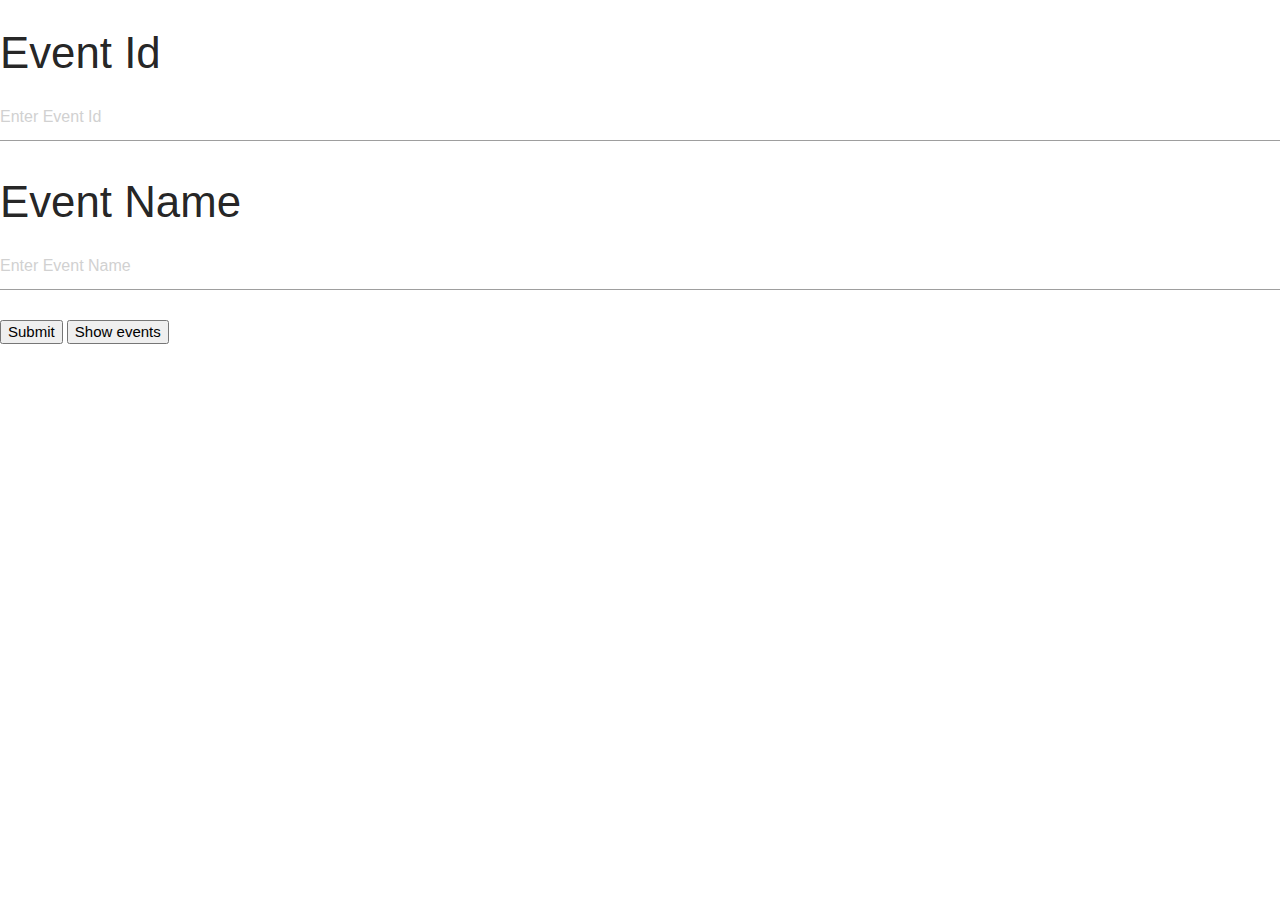
<file: addupcomingevent.html>
<html>
    <head>
      <!--Import Google Icon Font-->
      <link href="https://fonts.googleapis.com/icon?family=Material+Icons" rel="stylesheet">
      <!--Import materialize.css-->
      <link type="text/css" rel="stylesheet" href="css/materialize.min.css"  media="screen,projection"/>

      <!--Let browser know website is optimized for mobile-->
      <meta name="viewport" content="width=device-width, initial-scale=1.0"/>
    </head>
    <body>
    <div class  ="login">
        <h3 class="en">Event Id 
        </h3><input type="text" name="eventid" id="eventid" class="tbox1" placeholder="Enter Event Id" />

        <h3 class="en">Event Name  
        </h3><input type="text" name="eventname" id="eventname" class="tbox1" placeholder="Enter Event Name" />
        
        
        <br><br>
        <input type="submit" onclick="addevent()" />

        <button onclick="showevent()">Show events</button>
    </div>
    <div id="events">
      
    </div>

      <script type="text/javascript" src="js/events.js"></script>
      <!--JavaScript at end of body for optimized loading-->
      <script type="text/javascript" src="js/materialize.min.js"></script>
      <script src="https://code.jquery.com/jquery-3.3.1.min.js"
      integrity="sha256-FgpCb/KJQlLNfOu91ta32o/NMZxltwRo8QtmkMRdAu8="
      crossorigin="anonymous">
      --></script>
    </body> 
</html>
</file>
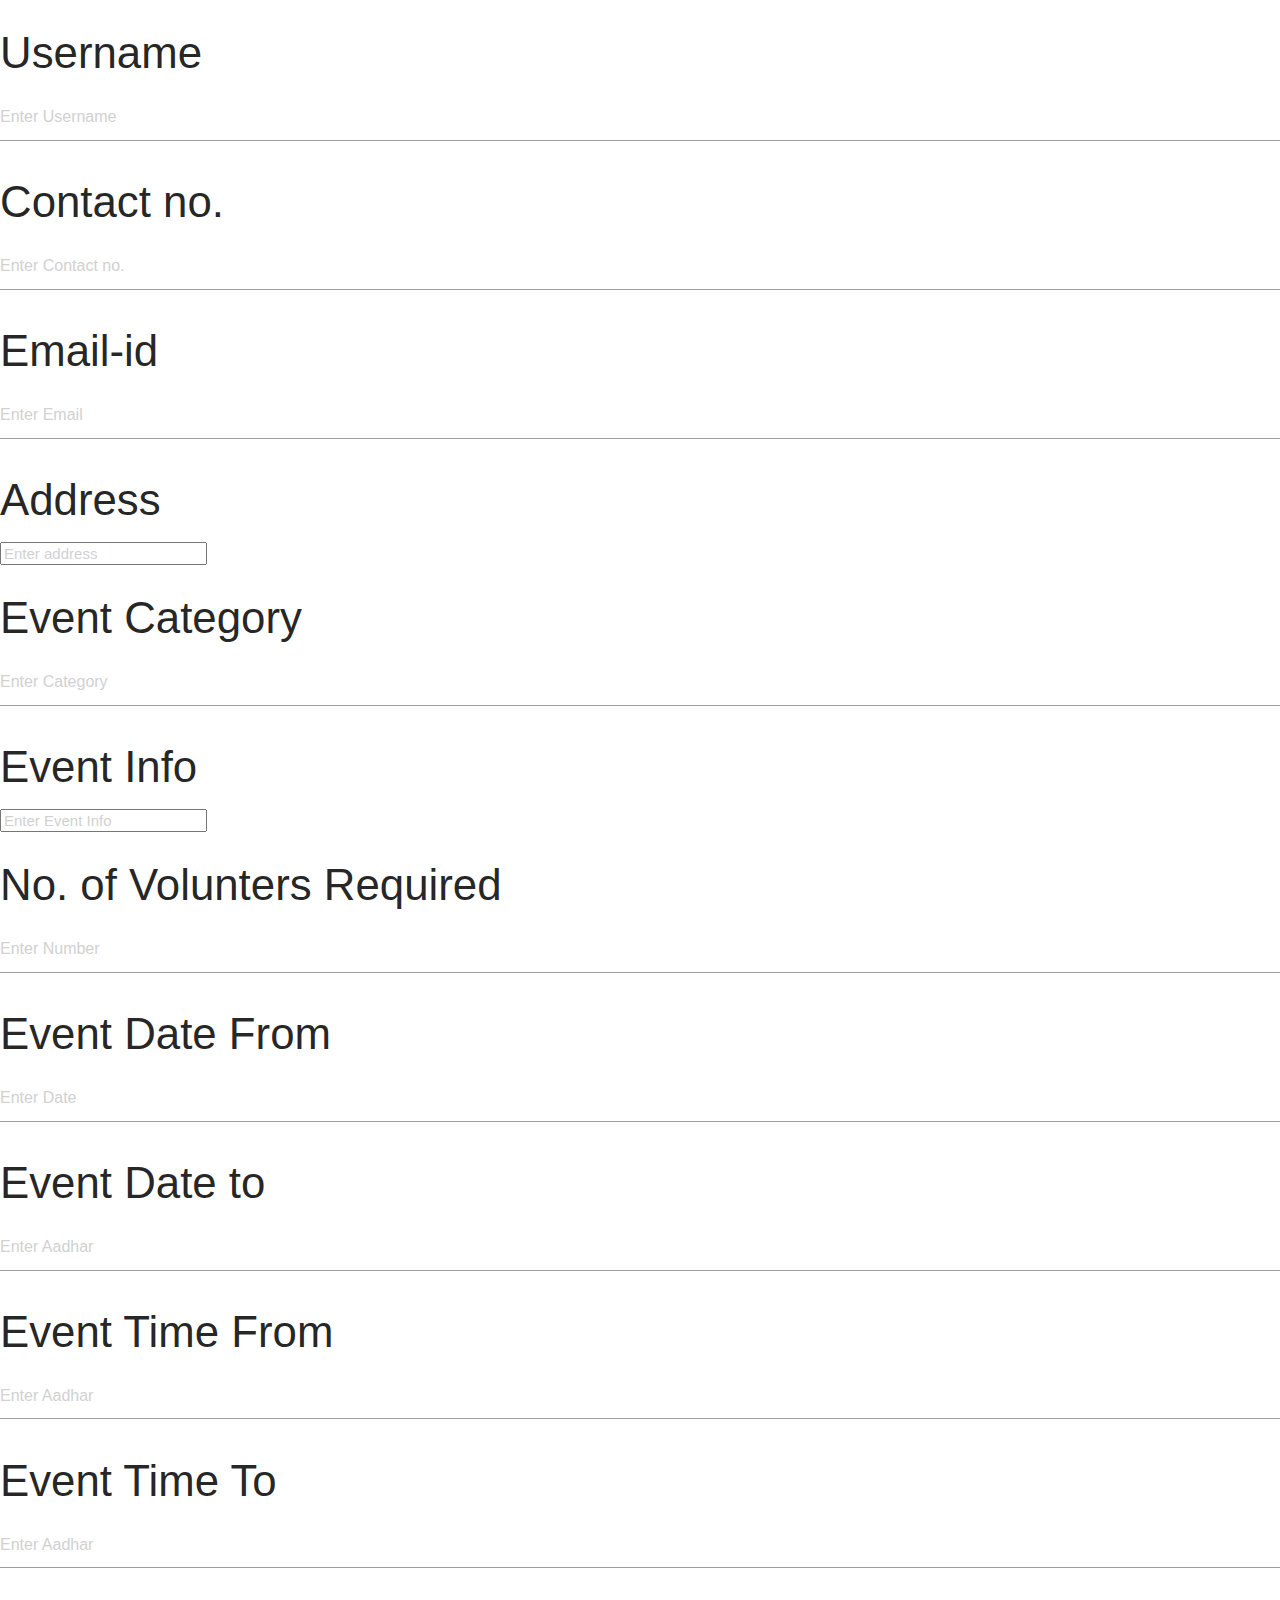
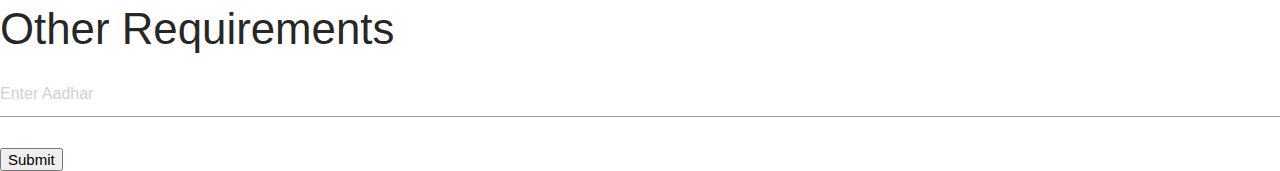
<file: eventrequest.html>
<html>
    <head>
      <!--Import Google Icon Font-->
      <link href="https://fonts.googleapis.com/icon?family=Material+Icons" rel="stylesheet">
      <!--Import materialize.css-->
      <link type="text/css" rel="stylesheet" href="css/materialize.min.css"  media="screen,projection"/>

      <!--Let browser know website is optimized for mobile-->
      <meta name="viewport" content="width=device-width, initial-scale=1.0"/>
    </head>
    <body>
    <div class  ="login">
        <h3 class="en">Username  
        </h3><input type="text" name="username" id="username" class="tbox1" placeholder="Enter Username" />
        <!-- <h3 class="en">Password  
        </h3><input type="password" name="password" id="password" class="tbox1" placeholder="Enter Password" />
        <h3 class="en">Confirm password  
        </h3><input type="text" name="cpassword" id="cpassword"class="tbox1"placeholder="Enter Password" />
        <h3 class="en">Name  
        </h3><input type="text" name="name" id="name"class="tbox1"placeholder="Enter Name" />
         -->
        <h3 class="en">Contact no.
        </h3><input type="text" name="contact" id="contact" class="tbox1" placeholder="Enter Contact no." />
        
        <h3 class="en">Email-id  
        </h3><input type="text" name="email" id="email" class="tbox1" placeholder="Enter Email" />
        
        <h3 class="en">Address  
        </h3><input type="textarea" name="address" id="address" class="tbox1" placeholder="Enter address" />
        
        <h3 class="en">Event Category  
        </h3><input type="text" name="category" id="category" class="tbox1" placeholder="Enter Category" />
        
        <h3 class="en">Event Info  
        </h3><input type="textarea" name="eventinfo" id="eventinfo" class="tbox1" placeholder="Enter Event Info" />
        
        <h3 class="en">No. of Volunters  Required
        </h3><input type="text" name="volunters" id="volunters" class="tbox1" placeholder="Enter Number" />
        
        <h3 class="en">Event Date From
        </h3><input type="text" name="datefrom" id="datefrom" class="tbox1" placeholder="Enter Date" />
        
        <h3 class="en">Event Date to  
        </h3><input type="text" name="dateto" id="dateto" class="tbox1" placeholder="Enter Aadhar" />
        
        <h3 class="en">Event Time From
        </h3><input type="text" name="timefrom" id="timefrom" class="tbox1" placeholder="Enter Aadhar" />
        
        <h3 class="en">Event Time To
        </h3><input type="text" name="timeto" id="timeto" class="tbox1" placeholder="Enter Aadhar" />

        <h3 class="en">Other Requirements
        </h3><input type="text" name="otherreq" id="otherreq" class="tbox1" placeholder="Enter Aadhar" />
        
        <br><br>
        <input type="submit" onclick="request()" />
    </div>

      <script type="text/javascript" src="js/eventrequest.js"></script>
      <!--JavaScript at end of body for optimized loading-->
      <script type="text/javascript" src="js/materialize.min.js"></script>
      <script src="https://code.jquery.com/jquery-3.3.1.min.js"
      integrity="sha256-FgpCb/KJQlLNfOu91ta32o/NMZxltwRo8QtmkMRdAu8="
      crossorigin="anonymous">
      --></script>
    </body> 
</html>
</file>
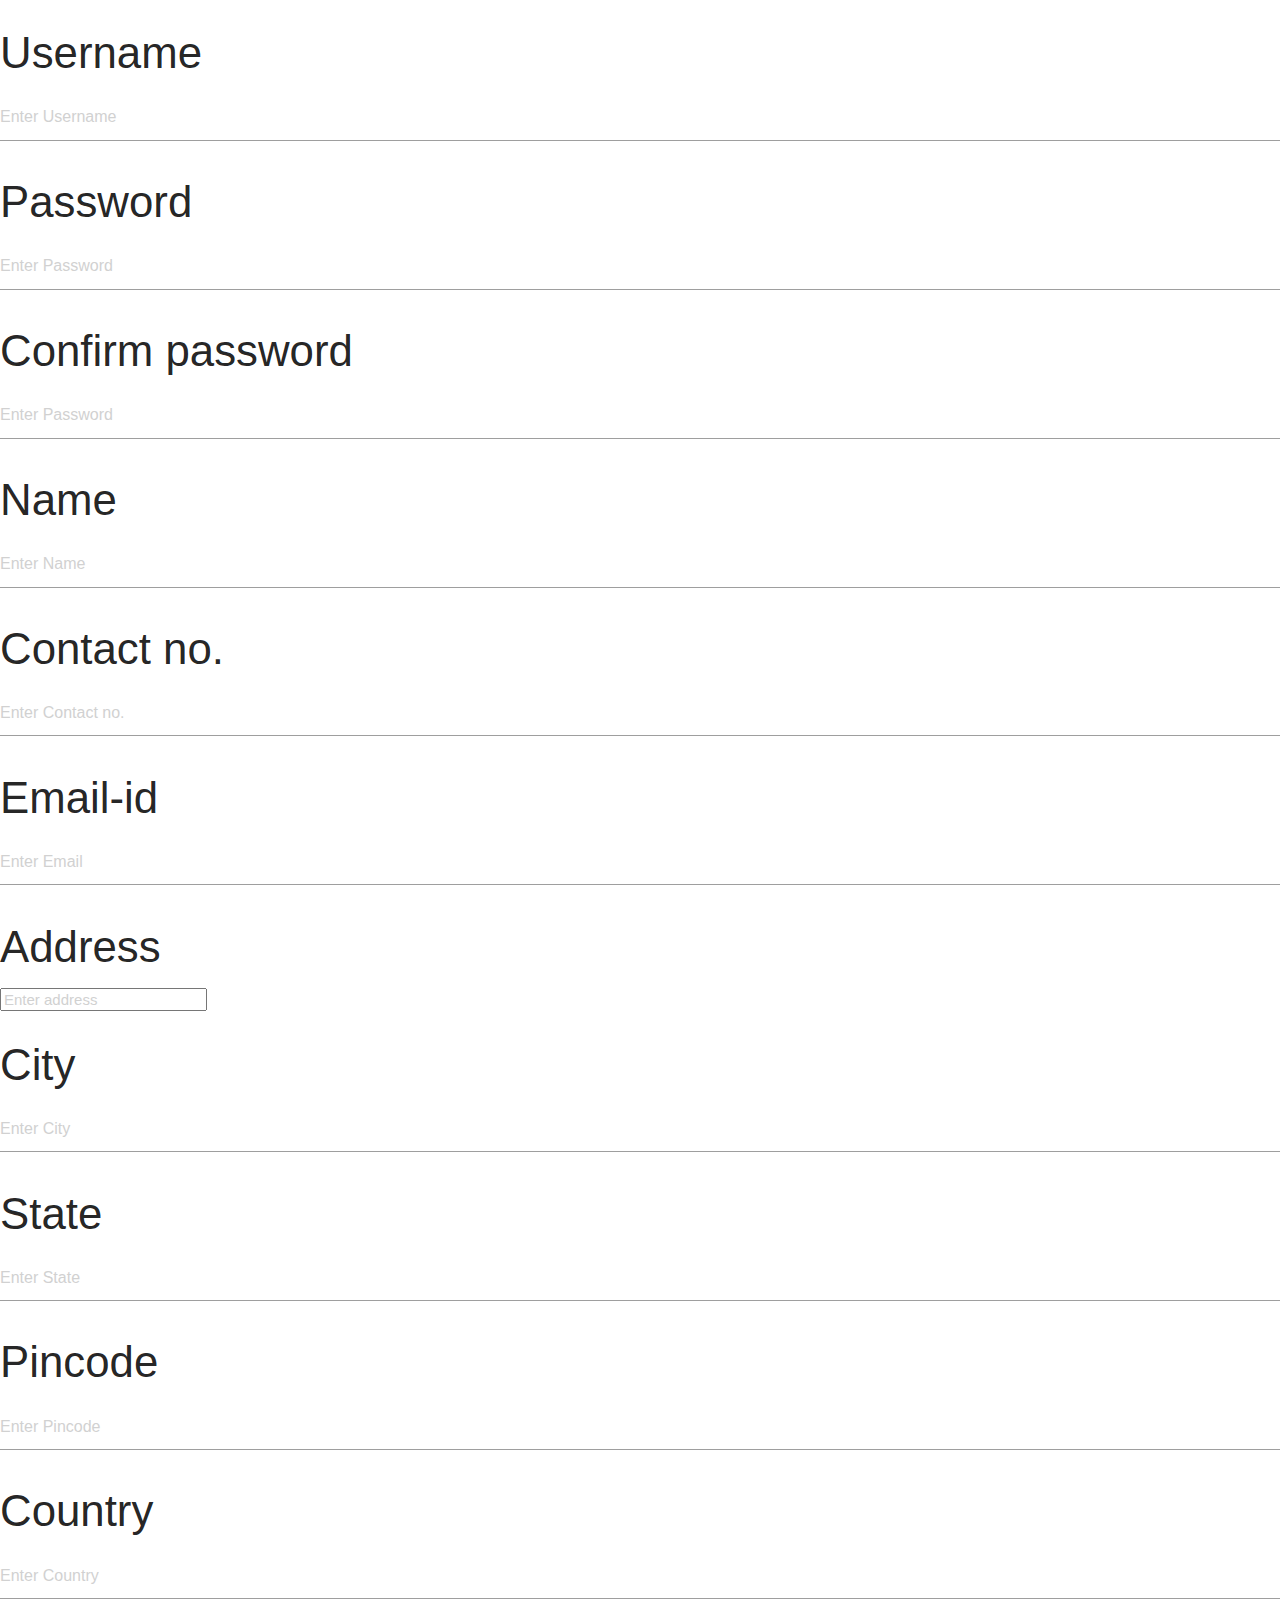
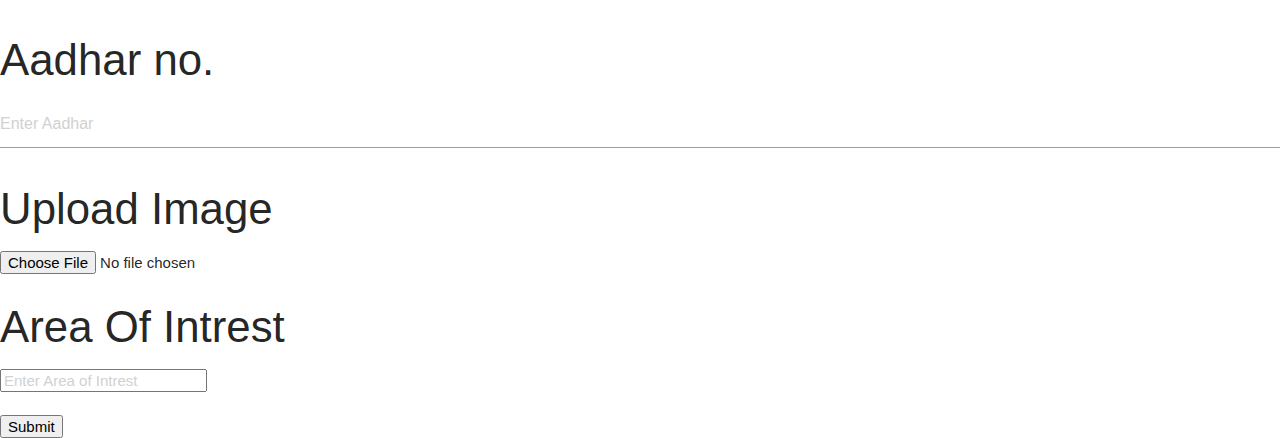
<file: register.html>
<html>
    <head>
      <!--Import Google Icon Font-->
      <link href="https://fonts.googleapis.com/icon?family=Material+Icons" rel="stylesheet">
      <!--Import materialize.css-->
      <link type="text/css" rel="stylesheet" href="css/materialize.min.css"  media="screen,projection"/>

      <!--Let browser know website is optimized for mobile-->
      <meta name="viewport" content="width=device-width, initial-scale=1.0"/>
    </head>
    <body>
    <div class  ="login">
        <h3 class="en">Username  
        </h3><input type="text" name="username" id="username"class="tbox1"placeholder="Enter Username" />
        <h3 class="en">Password  
        </h3><input type="password" name="password" id="password" class="tbox1" placeholder="Enter Password" />
        <h3 class="en">Confirm password  
        </h3><input type="password" name="cpassword" id="cpassword"class="tbox1"placeholder="Enter Password" />
        <h3 class="en">Name  
        </h3><input type="text" name="name" id="name"class="tbox1"placeholder="Enter Name" />
        
        <h3 class="en">Contact no.
        </h3><input type="text" name="contact" id="contact"class="tbox1"placeholder="Enter Contact no." />
        
        <h3 class="en">Email-id  
        </h3><input type="text" name="email" id="email"class="tbox1"placeholder="Enter Email" />
        
        <h3 class="en">Address  
        </h3><input type="textarea" name="Address" id="address"class="tbox1"placeholder="Enter address" />
        
        <h3 class="en">City  
        </h3><input type="text" name="city" id="city"class="tbox1"placeholder="Enter City" />
        
        <h3 class="en">State  
        </h3><input type="text" name="state" id="state"class="tbox1"placeholder="Enter State" />
        
        <h3 class="en">Pincode  
        </h3><input type="text" name="pin" id="pin"class="tbox1"placeholder="Enter Pincode" />
        
        <h3 class="en">Country
        </h3><input type="text" name="country" id="country"class="tbox1"placeholder="Enter Country" />
        
        <h3 class="en">Aadhar no.  
        </h3><input type="text" name="aadhar" id="aadhar"class="tbox1"placeholder="Enter Aadhar" />
        
        <h3 class="en">Upload Image</h3>
        <input type="file" id="photo" class="tbox1"><br/>
        
        <h3 class="en">Area Of Intrest
        </h3><input type="Areaofintrest" name="intrest" id="intrest" class="tbox1"placeholder="Enter Area of Intrest" />
        
        
        <br><br>
        <input type="submit" onclick="register()"  />
    </div>

      <script type="text/javascript" src="js/index.js"></script>
      <!--JavaScript at end of body for optimized loading-->
      <script type="text/javascript" src="js/materialize.min.js"></script>
      <script src="https://code.jquery.com/jquery-3.3.1.min.js"
      integrity="sha256-FgpCb/KJQlLNfOu91ta32o/NMZxltwRo8QtmkMRdAu8="
      crossorigin="anonymous">
      --></script>

    <script type="text/javascript">
    $(document).ready(function(){

      $(document).on('change','#username',function()
      {
          var user=document.getElementById("username").value;
          $.post('check.php',{user:user,val:"username"},function(data){
            if(data==0){
              alert("available");
            }
            else{
              alert("not available");
            }
         }); 
      });

     $(document).on('change','#email',function()
      {
          var user=document.getElementById("email").value;
          $.post('check.php',{user:user,val:"email"},function(data){
            if(data==0){
              alert("available");
            }
            else{
              alert("not available");
            }
         }); 
      });
      $(document).on('change','#photo',function(){
        var user=document.getElementById("username").value;
        var property = document.getElementById('photo').files[0];
        var image_name = property.name;
        var image_extension = image_name.split('.').pop().toLowerCase();

        if(jQuery.inArray(image_extension,['png','jpg','jpeg','']) == -1){
          alert("Invalid image file");
        }

        var form_data = new FormData();
        form_data.append("file",property);
        form_data.append("user",user);
        $.ajax({
          method:'POST',
          url:"upload.php",
          data:form_data,
          contentType:false,
          cache:false,
          processData:false,
          beforeSend:function(){
          },
          success:function(data){
            console.log(data);
          
          }
        });
      });
    });
  </script>
    </body>
</html>
</file>
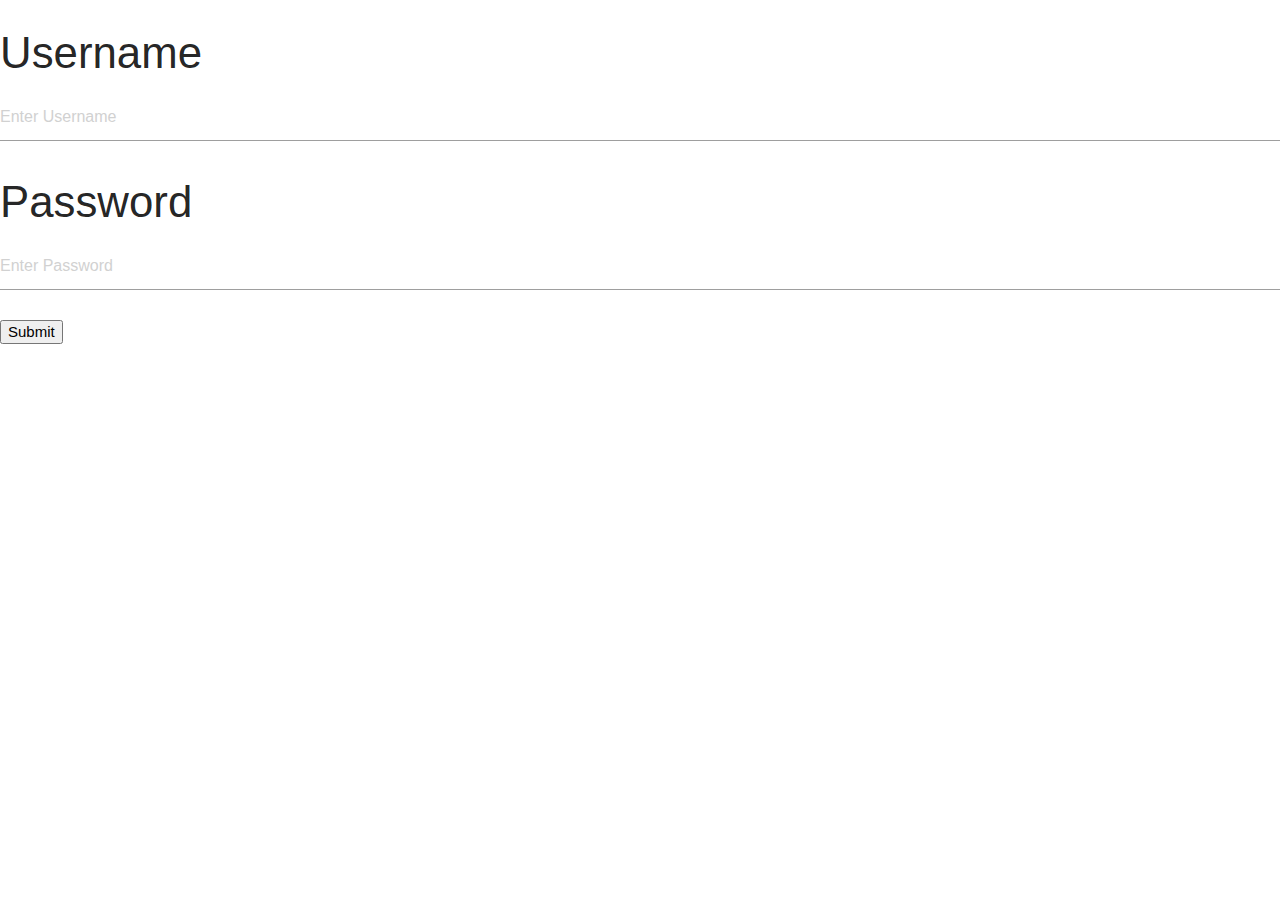
<file: try.html>
<html>
    <head>
      <!--Import Google Icon Font-->
      <link href="https://fonts.googleapis.com/icon?family=Material+Icons" rel="stylesheet">
      <!--Import materialize.css-->
     <link type="text/css" rel="stylesheet" href="css/materialize.min.css"  media="screen,projection"/>
 
      
      <meta name="viewport" content="width=device-width, initial-scale=1.0"/>
    </head>
    <body>
    <div class  ="login">
        <h3 class="en">Username  
        </h3><input type="text" name="username" id="username"class="tbox1"placeholder="Enter Username" />
        <h3 class="en">Password  
        </h3><input type="password" name="password" id="password" class="tbox1" placeholder="Enter Password" /><br><br>
        <input type="submit" onclick="login()" />
    </div>

      <script type="text/javascript" src="js/login.js"></script>
      
      <script type="text/javascript" src="js/materialize.min.js"></script>
      
      <script src="https://code.jquery.com/jquery-3.3.1.min.js"
      integrity="sha256-FgpCb/KJQlLNfOu91ta32o/NMZxltwRo8QtmkMRdAu8="
      crossorigin="anonymous"></script>
      
    </body>
</html>
</file>
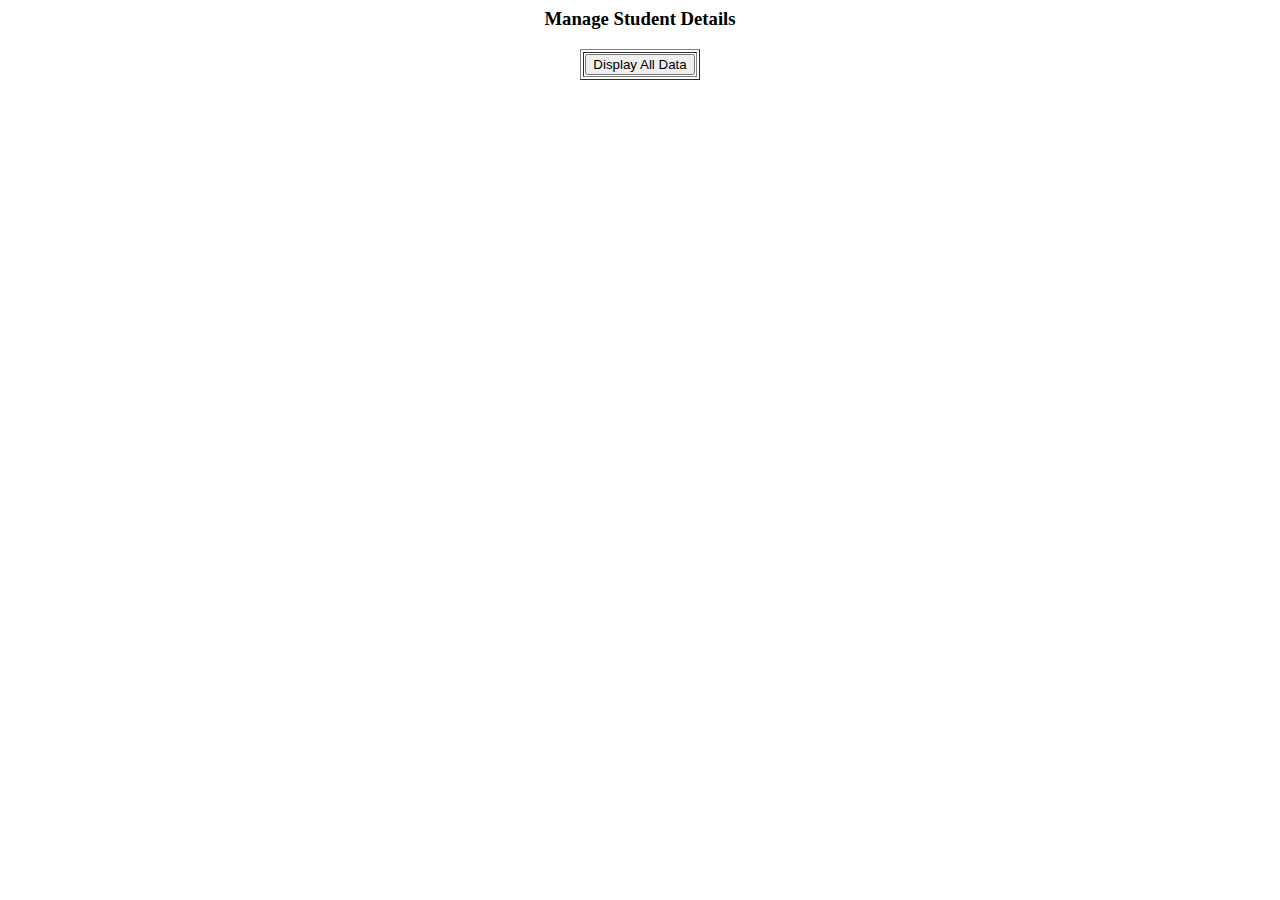
<file: upcomingevent.html>
<html>

<body>
<h3 align="center">Manage Student Details</h3>
<table border="1" align="center">
   <tr>
       <td> <input type="button" id="display" value="Display All Data" /> </td>
   </tr>
</table>
<div id="responsecontainer" align="center">

</div>

<script
    src="https://code.jquery.com/jquery-3.3.1.min.js"
    integrity="sha256-FgpCb/KJQlLNfOu91ta32o/NMZxltwRo8QtmkMRdAu8="
    crossorigin="anonymous">
    </script>
 <script type="text/javascript">

 $(document).ready(function() {

    $("#display").click(function() {                

      $.ajax({    //create an ajax request to display.php
        type: "GET",
        url: "php/display1.php",             
        dataType: "html",   //expect html to be returned                
        success: function(response){                    
            $("#responsecontainer").html(response); 
            //alert(response);
        }

    });
});
});

</script>
</body>
</html>
</file>
